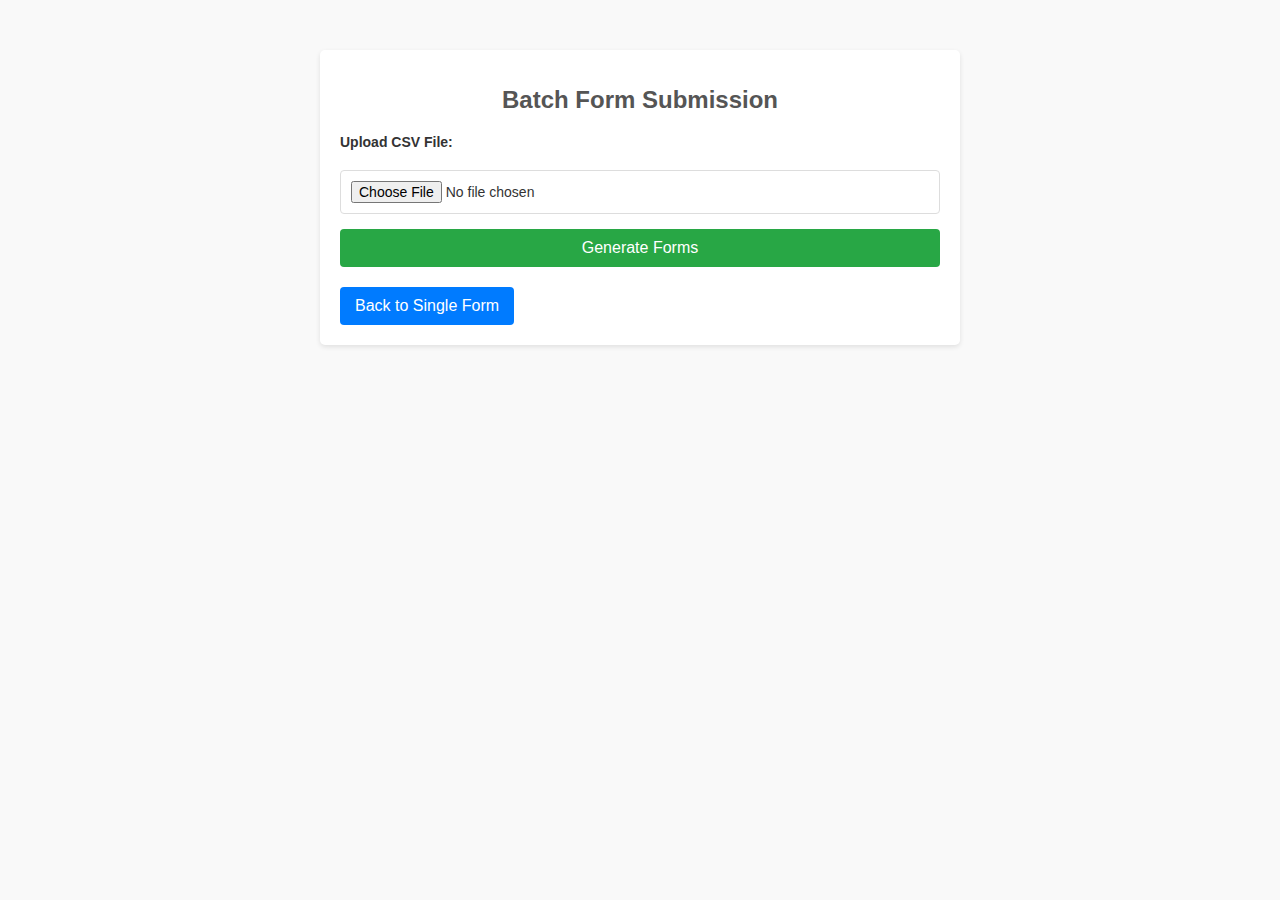
<file: templates/batch.html>
<!DOCTYPE html>
<html lang="en">
<head>
    <meta charset="UTF-8">
    <meta name="viewport" content="width=device-width, initial-scale=1.0">
    <title>Batch Form Upload</title>
    <link rel="stylesheet" href="/static/style.css">
</head>
<body>
    <div class="container">
        <h1>Batch Form Submission</h1>
        <form action="/batch" method="POST" enctype="multipart/form-data">
            <label for="file">Upload CSV File:</label>
            <input type="file" id="file" name="file" accept=".csv" required>
            <button type="submit">Generate Forms</button>
        </form>
        <a href="/" class="btn">Back to Single Form</a>
    </div>
</body>
</html>
</file>
<file: static/style.css>
body {
    font-family: Arial, sans-serif;
    background-color: #f9f9f9;
    margin: 0;
    padding: 0;
    color: #333;
}

.container {
    max-width: 600px;
    margin: 50px auto;
    padding: 20px;
    background: #fff;
    border-radius: 5px;
    box-shadow: 0 2px 5px rgba(0, 0, 0, 0.1);
}

h1 {
    font-size: 24px;
    color: #555;
    text-align: center;
    margin-bottom: 20px;
}

form {
    display: flex;
    flex-direction: column;
    gap: 15px;
}

label {
    font-size: 14px;
    margin-bottom: 5px;
    font-weight: bold;
}

input[type="file"] {
    padding: 10px;
    border: 1px solid #ddd;
    border-radius: 4px;
    font-size: 14px;
}

button {
    padding: 10px;
    background-color: #28a745;
    color: white;
    border: none;
    border-radius: 4px;
    cursor: pointer;
    font-size: 16px;
}

button:hover {
    background-color: #218838;
}

a.btn {
    display: inline-block;
    margin-top: 20px;
    text-decoration: none;
    color: white;
    background-color: #007bff;
    padding: 10px 15px;
    border-radius: 4px;
    text-align: center;
}

a.btn:hover {
    background-color: #0056b3;
}
</file>
